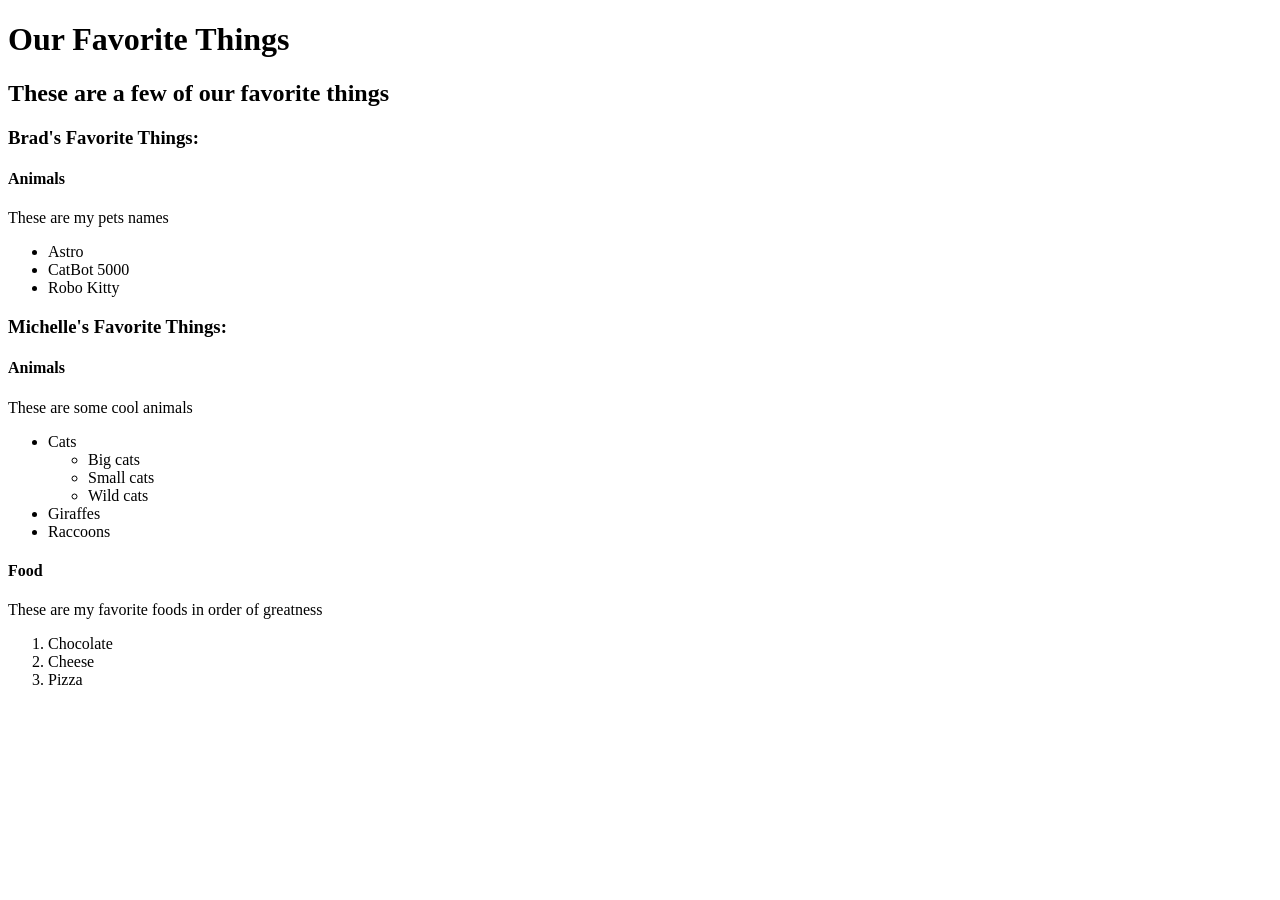
<file: index.html>
<!DOCTYPE html>
<html>
  <head>
    <title>Favorite Things</title>
  </head>

  <body>
    <h1>Our Favorite Things</h1>
    <h2>These are a few of our favorite things</h2>

    <h3>Brad's Favorite Things:</h3>
    <h4> Animals</h4>
    <p>These are my pets names</p>
    <ul>
      <li>Astro</li>
      <li>CatBot 5000</li>
      <li>Robo Kitty</li>
    </ul>
    <h3>Michelle's Favorite Things:</h3>

    <h4>Animals</h4>
    <p>These are some cool animals</p>
    <ul>
      <li>Cats</li>
        <ul>
          <li>Big cats</li>
          <li>Small cats</li>
          <li>Wild cats</li>
        </ul>
      <li>Giraffes</li>
      <li>Raccoons</li>
    </ul>

    <h4>Food</h4>
    <p>These are my favorite foods in order of greatness</p>
    <ol>
      <li>Chocolate</li>
      <li>Cheese</li>
      <li>Pizza</li>
    </ol>
  </body>

</html>
</file>
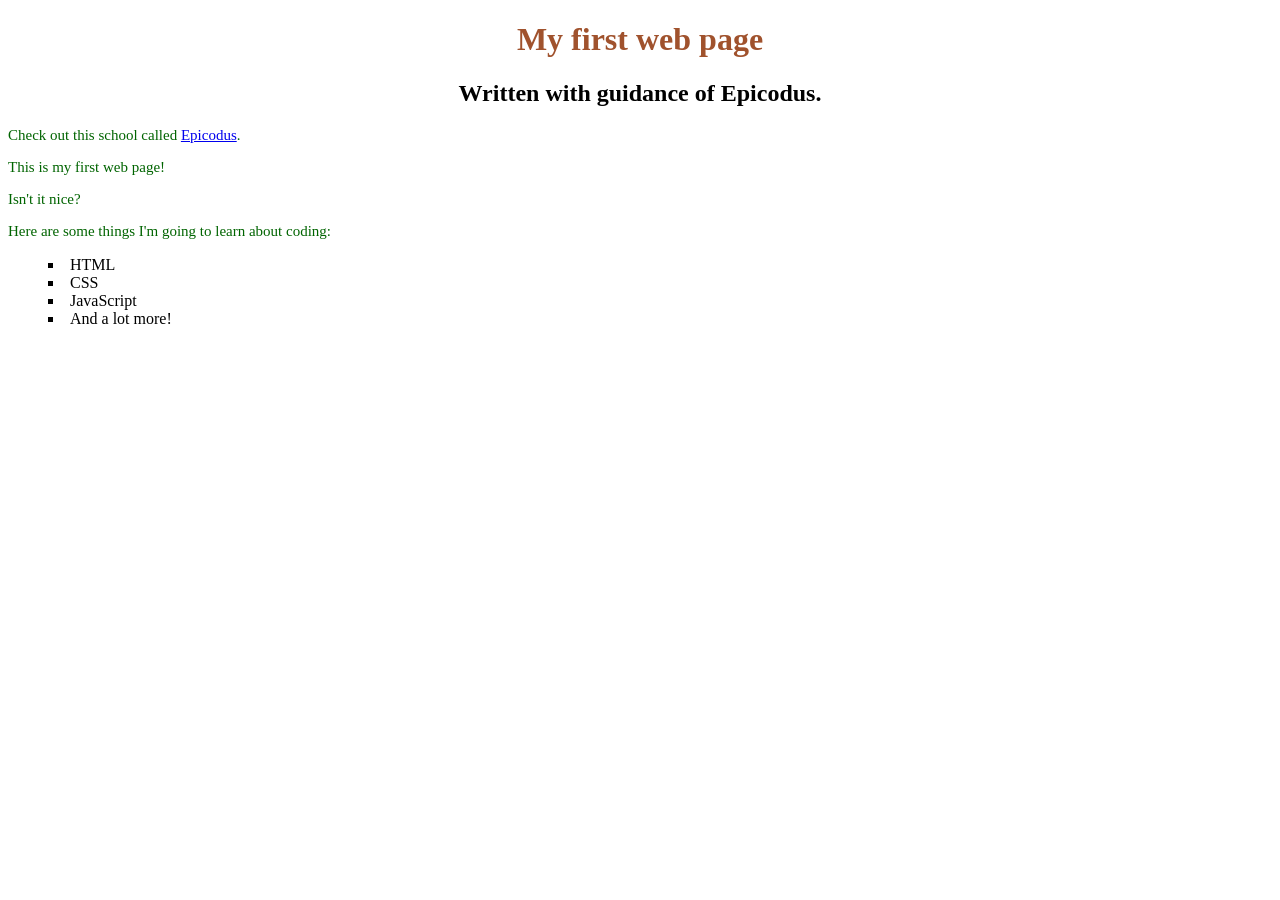
<file: my-first-webpage.html>
<!DOCTYPE html>
<html>
  <head>
    <link href="css/styles.css" rel="stylesheet" type="text/css">
    <title>Hello World!</title>
  </head>
  <body>
    <h1>My  first web page</h1>
    <h2>Written with guidance of Epicodus.</h2>
    <p>Check out this school called <a href="http://www.epicodus.com">Epicodus</a>.

    <p>This is my first web page!</p>
    <p>Isn't it nice?</p>

    <p>Here are some things I'm going to learn about coding:</p>
    <ul>
      <li>HTML</li>
      <li>CSS</li>
      <li>JavaScript</li>
      <li>And a lot more!</li>
    </ul>
  </body>
</html>
</file>
<file: css/styles.css>
h1 {
  color: #a0522d;
  text-align: center;
  font-weight: bold;
}

h2 {
  text-align: center;
}

p {
  font-size: 15px;
  color: #006400;
  font-family: fantasy;

}
ul {
  list-style-type: square;
  list-style-position: inside;
}
</file>
